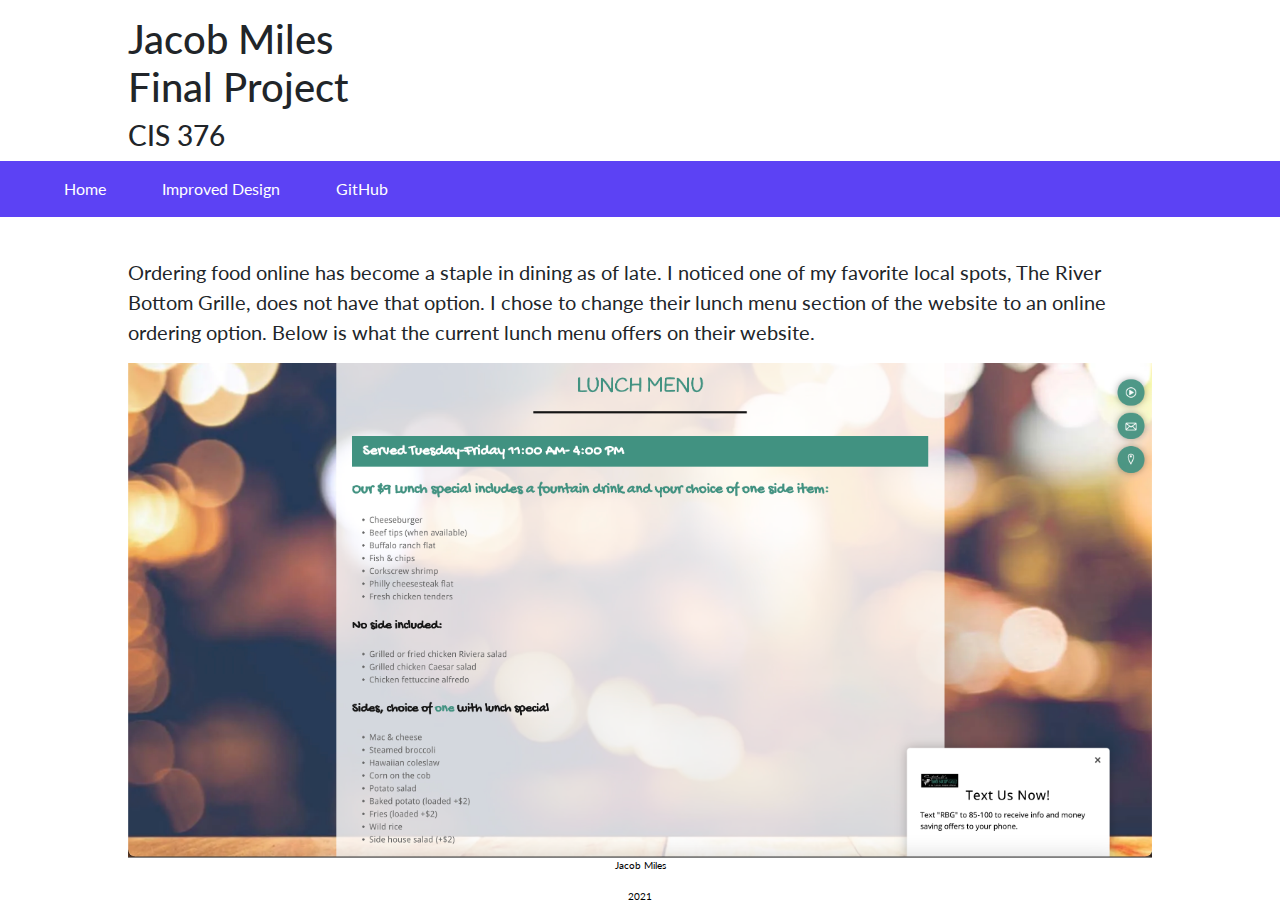
<file: index.html>
<!DOCTYPE html>
<html lang="en">
  <head>
    <title>Jacob Miles' Page</title>
    <meta charset="UTF-8">
    <link rel="stylesheet" href="https://stackpath.bootstrapcdn.com/bootstrap/4.3.1/css/bootstrap.min.css" integrity="sha384-ggOyR0iXCbMQv3Xipma34MD+dH/1fQ784/j6cY/iJTQUOhcWr7x9JvoRxT2MZw1T" crossorigin="anonymous">
    <link rel="stylesheet" type="text/css" href="css/style.css">
    
  </head>
  <body>
    <div id="entireHeader">
      <div id="intro-panel">
        <div id="intro-block">
          <h1>Jacob Miles<br />Final Project</h1>
          <h2>CIS 376</h2>
        </div>
      </div> 
      <nav class="navbar navbar-expand-lg navbar-inverse">
        <div id="navbarNavAltMarkup">
          <div class="navbar-nav">
            <a class="nav-item nav-link active" href="#">Home</a>
            <a class="nav-item nav-link" href="pages/revisedux.html">Improved Design</a>
            <a class="nav-item nav-link" href="https://github.com/Jakemiles14/milesFinalProject" target="_blank">GitHub</a>
          </div>
        </div>
      </nav>
    </div>
    <div id="allContent">
      <div class="info">
        <p><br>Ordering food online has become a staple in dining as of late. I noticed one of my favorite local spots, The River Bottom Grille, does not have that option. I chose to change their lunch menu section of the website to an online ordering option. Below is what the current lunch menu offers on their website. </p>
      </div>
 
      <img class="img-oldMenu" src="img/oldLunchMenu.png" alt="Old Lunch Menu" width="400" 
      height="500">
      
    </div>
    <footer>
      <div id="footer-block">
        <p>Jacob Miles</p>
        <p>2021</p>
      </div>
    </footer>
  </body>
</html>
</file>
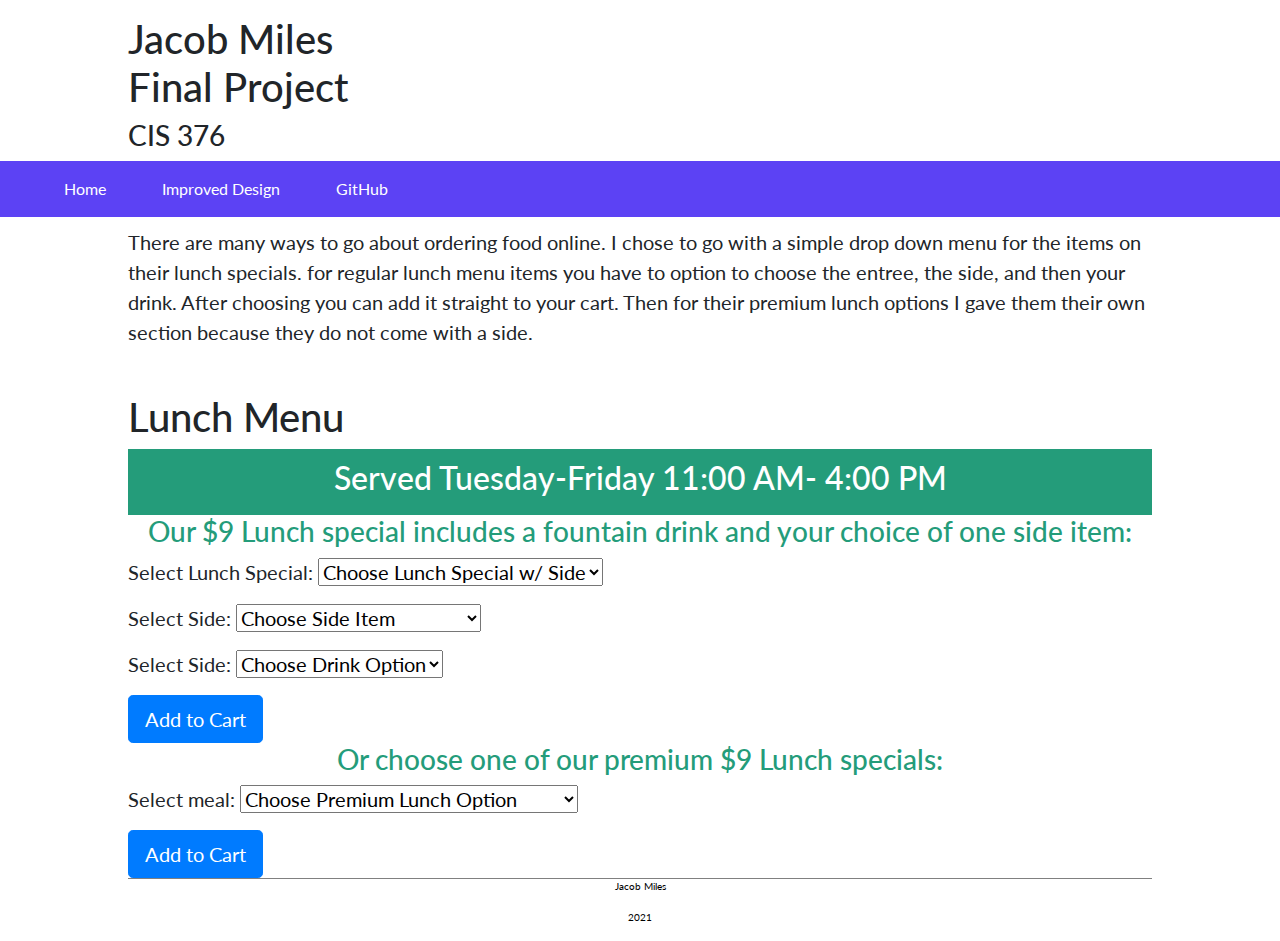
<file: pages/revisedux.html>
<!DOCTYPE html>
<html lang="en">
  <head>
    <title>Jacob Miles' Page</title>
    <meta charset="UTF-8">
    <link rel="stylesheet" href="https://stackpath.bootstrapcdn.com/bootstrap/4.3.1/css/bootstrap.min.css" integrity="sha384-ggOyR0iXCbMQv3Xipma34MD+dH/1fQ784/j6cY/iJTQUOhcWr7x9JvoRxT2MZw1T" crossorigin="anonymous">
    <link rel="stylesheet" type="text/css" href="../css/style.css">
    
  </head>
  <body>
    <div id="entireHeader">
      <div id="intro-panel">
        <div id="intro-block">
          <h1>Jacob Miles<br />Final Project</h1>
          <h2>CIS 376</h2>
        </div>
      </div> 
      <nav class="navbar navbar-expand-lg navbar-inverse">
        <div id="navbarNavAltMarkup">
          <div class="navbar-nav">
            <a class="nav-item nav-link active" href="../index.html">Home</a>
            <a class="nav-item nav-link" href="#">Improved Design</a>
            <a class="nav-item nav-link" href="https://github.com/Jakemiles14/milesFinalProject" target="_blank">GitHub</a>
          </div>
        </div>
      </nav>
    </div>
    <div id="allContent">
      <div class="info">
        <p>There are many ways to go about ordering food online. I chose to go with a simple drop down menu for the items on their lunch specials. for regular lunch menu items you have to option to choose the entree, the side, and then your drink. After choosing you can add it straight to your cart. Then for their premium lunch options I gave them their own section because they do not come with a side.  <br/><br/>
      </div>

      <div class="header1">
        <h1>Lunch Menu</h1>
      </div>
      <div class="header2">
        <h2>Served Tuesday-Friday 11:00 AM- 4:00 PM</h2>
      </div>
      <div class="header3">
      <h3>Our $9 Lunch special includes a fountain drink and your choice of one side item:</h3>
      </div>
      
      <p>Select Lunch Special:
      <select class="form-select" aria-label="Default select example">
        <option selected>Choose Lunch Special w/ Side</option>
        <option value="1">Cheeseburger</option>
        <option value="2">Beef Tips(When Available)</option>
        <option value="3">Buffalo Ranch Flat</option>
        <option value="4">Fish & Chips</option>
        <option value="5">Corkscrew Shrimp</option>
        <option value="6">Philly Cheesesteak Flat</option>
        <option value="7">Fresh Chicken Tenders</option>
      </select>
      </p>
      
      <p>Select Side:
      <select class="form-select" aria-label="Default select example">
        <option selected>Choose Side Item</option>
        <option value="1">Mac & Cheese</option>
        <option value="2">Steamed Broccoli</option>
        <option value="3">Hawaiian Coleslaw</option>
        <option value="4">Corn on the Cob</option>
        <option value="5">Potato Salad</option>
        <option value="6">Baked Potato</option>
        <option value="7">Baked Potato (Loaded $2)</option>
        <option value="8">Fries</option>
        <option value="9">Fries (Loaded $2)</option>
        <option value="10">Wild Rice</option>
        <option value="11">Side House Salad $2</option>
      </select>
      </p>

      <p>Select Side:
        <select class="form-select" aria-label="Default select example">
          <option selected>Choose Drink Option</option>
          <option value="1">Sweet Tea</option>
          <option value="2">Unsweet Tea</option>
          <option value="3">Coke</option>
          <option value="4">Dr. Pepper</option>
          <option value="5">Mello Yello</option>
          <option value="6">Sprite</option>
          <option value="7">Water</option>
      </select>
      </p>
      
      <button type="button" class="btn btn-primary btn-lg">Add to Cart</button>
        
      <div class="header3">
      <h3>Or choose one of our premium $9 Lunch specials:</h3>
      </div>
      
      <p>Select meal:
      <select class="form-select" aria-label="Default select example">
        <option selected>Choose Premium Lunch Option </option>
        <option value="1">Grilled or fried chicken Riviera salad</option>
        <option value="2">Grilled Chicken Ceaser Salad</option>
        <option value="3">Chicken Fettuccine Alfredo</option>
        </select>
      </p>
      
      <button type="button" class="btn btn-primary btn-lg">Add to Cart</button>
      
      
    </div>
    <footer>
      <div id="footer-block">
        <p>Jacob Miles</p>
        <p>2021</p>
      </div>
    </footer>
    <script  src="https://cdnjs.cloudflare.com/ajax/libs/jquery/3.2.1/jquery.min.js"></script>
    <script  src="../js/index.js"></script>
  </body>
</html>
</file>
<file: css/style.css>
@import url('https://fonts.googleapis.com/css?family=Lato');

body{
  font-family: 'Lato', sans-serif;
  margin: auto;
  background-color: white;
}

#allContent {
  width: 80%;
  margin: auto;
  font-size: 20px;
}

#profile {
  width: 300px;
  position: relative;
  float: right;
  bottom: 200px;
  border-radius: 15px;
  margin: 20px;
}

#intro-block {
  font-size: 20px;
  margin-top: 15px;
  margin-left: 10%;
}

#intro-block h2 {
  font-size: 28px;
}

#profile:hover {
  -webkit-transform: scaleX(-1);
  transform: scaleX(-1);
}

.info {
  margin-top: 10px;
  font-size: 20px;
  display: inline-block;
}

#container {
  position: relative;
  bottom: 150px;
  display: flex;
  flex-direction: row;
  justify-content: space-between;
  align-items: center;
  width: 60%;
  height: 300px;
  margin: 20% auto -5% auto;
}

.navbar-nav, .navbar {
  background-color: #5c42f4;
}

.nav-link {
  color: white;
}

.card {
  margin: auto;
  width: 290px;
  height: 300px;
  background-color: white;
  position: relative;
  border: 3px white solid;
  align-items: center;
  box-shadow: 0 4px 8px 0 rgba(0, 0, 0, 0.2), 0 6px 20px 0 rgba(0, 0, 0, 0.12);
  font-size: 16px;
}

a {
  color: black;
  text-decoration: none;
}

a {
  color: black;
  text-decoration: none;
}

a:hover {
  text-decoration: none;
  color: black;
}

footer{
  margin-top: 50px;
  width: 80%;
  margin: auto;
}

#footer-block {
  margin: 0px auto;
  border-top: 1px grey solid;
  text-align: center;
  color: black;
  font-size: 10px;
}

#evalHead {
  margin-top: 10px;
  width: 90%;
  border: 2px solid #dbdbdb;
  box-shadow: 0 4px 8px 0 rgba(0, 0, 0, 0.2), 0 6px 20px 0 rgba(0, 0, 0, 0.12);
  margin-left: auto;
  margin-right: auto;
  display: block;

}

.overallScreen {
  display: block;
  margin-left: auto;
  margin-right: auto;
  border: 2px solid #dbdbdb;
  box-shadow: 0 4px 8px 0 rgba(0, 0, 0, 0.2), 0 6px 20px 0 rgba(0, 0, 0, 0.12);
}

.detail {
  width: 20%;
}

.notAvailable, .initialAvailable
{
  opacity: 0.65;
  pointer-events: none;
}

.nav-item, .nav-link {
  margin-left: 40px;
}

.img-oldMenu {
  width: 100%;
  height: auto;
}

.header {
  text-align: center;
}

.header2 {
  padding: 10px;
  text-align: center;
  background: #249c7a;
  color: white;
  font-size: 20px;
}

.header3 {
  color: #249c7a;
  text-align: center;
}
</file>
